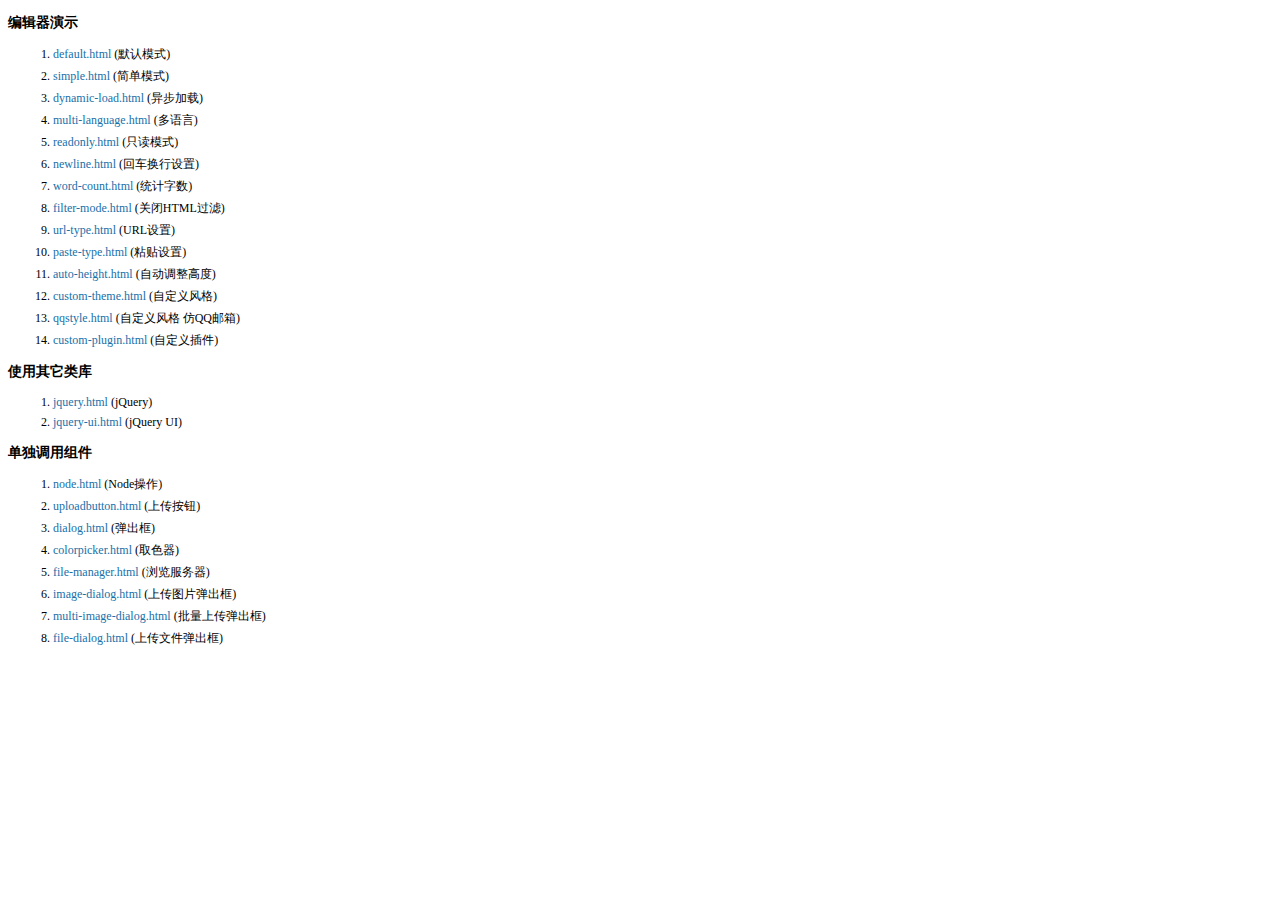
<file: springcloud_client_feign/src/main/resources/static/js/kindeditor/examples/index.html>
<!doctype html>
<html>
	<head>
		<meta charset="utf-8" />
		<title>KindEditor Examples</title>
		<style>
			body {
				font-size: 12px;
				font-family: Tahoma, Simsun;
			}
			h3 {
				font-size: 14px;
			}
			a {
				color: #1870a9;
				text-decoration: none;
			}
			a:hover {
				color: #BC2A4D;
			}
			li {
				margin: 5px;
			}
		</style>
	</head>
	<body>
		<h3>编辑器演示</h3>
		<ol>
			<li><a href="default.html" target="_blank">default.html</a> (默认模式)</li>
			<li><a href="simple.html" target="_blank">simple.html</a> (简单模式)</li>
			<li><a href="dynamic-load.html" target="_blank">dynamic-load.html</a> (异步加载)</li>
			<li><a href="multi-language.html" target="_blank">multi-language.html</a> (多语言)</li>
			<li><a href="readonly.html" target="_blank">readonly.html</a> (只读模式)</li>
			<li><a href="newline.html" target="_blank">newline.html</a> (回车换行设置)</li>
			<li><a href="word-count.html" target="_blank">word-count.html</a> (统计字数)</li>
			<li><a href="filter-mode.html" target="_blank">filter-mode.html</a> (关闭HTML过滤)</li>
			<li><a href="url-type.html" target="_blank">url-type.html</a> (URL设置)</li>
			<li><a href="paste-type.html" target="_blank">paste-type.html</a> (粘贴设置)</li>
			<li><a href="auto-height.html" target="_blank">auto-height.html</a> (自动调整高度)</li>
			<li><a href="custom-theme.html" target="_blank">custom-theme.html</a> (自定义风格)</li>
			<li><a href="qqstyle.html" target="_blank">qqstyle.html</a> (自定义风格 仿QQ邮箱)</li>
			<li><a href="custom-plugin.html" target="_blank">custom-plugin.html</a> (自定义插件)</li>
		</ol>
		<h3>使用其它类库</h3>
		<ol>
			<li><a href="jquery.html" target="_blank">jquery.html</a> (jQuery)</li>
			<li><a href="jquery-ui.html" target="_blank">jquery-ui.html</a> (jQuery UI)</li>
		</ol>
		<h3>单独调用组件</h3>
		<ol>
			<li><a href="node.html" target="_blank">node.html</a> (Node操作)</li>
			<li><a href="uploadbutton.html" target="_blank">uploadbutton.html</a> (上传按钮)</li>
			<li><a href="dialog.html" target="_blank">dialog.html</a> (弹出框)</li>
			<li><a href="colorpicker.html" target="_blank">colorpicker.html</a> (取色器)</li>
			<li><a href="file-manager.html" target="_blank">file-manager.html</a> (浏览服务器)</li>
			<li><a href="image-dialog.html" target="_blank">image-dialog.html</a> (上传图片弹出框)</li>
			<li><a href="multi-image-dialog.html" target="_blank">multi-image-dialog.html</a> (批量上传弹出框)</li>
			<li><a href="file-dialog.html" target="_blank">file-dialog.html</a> (上传文件弹出框)</li>
		</ol>
	</body>
</html>
</file>
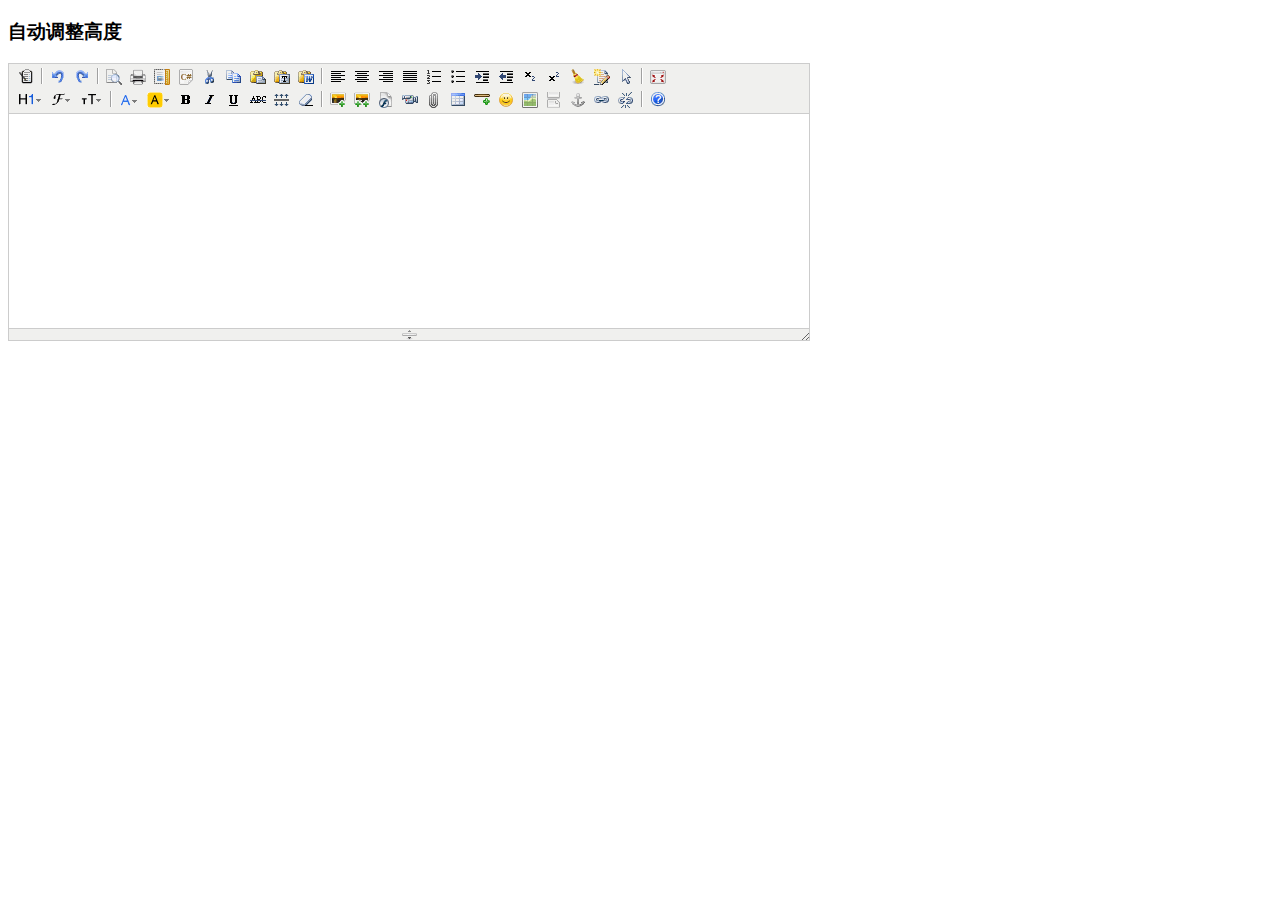
<file: springcloud_client_feign/src/main/resources/static/js/kindeditor/examples/auto-height.html>
<!doctype html>
<html>
	<head>
		<meta charset="utf-8" />
		<title>Auto Height Examples</title>
		<style>
			form {
				margin: 0;
			}
			textarea {
				display: block;
			}
		</style>
		<link rel="stylesheet" href="../themes/default/default.css" />
		<script charset="utf-8" src="../kindeditor-min.js"></script>
		<script charset="utf-8" src="../lang/zh_CN.js"></script>
		<script>
			KindEditor.ready(function(K) {
				K.create('textarea[name="content"]', {
					autoHeightMode : true,
					afterCreate : function() {
						this.loadPlugin('autoheight');
					}
				});
			});
		</script>
	</head>
	<body>
		<h3>自动调整高度</h3>
		<form>
			<textarea name="content" style="width:800px;height:200px;"></textarea>
		</form>
	</body>
</html>
</file>
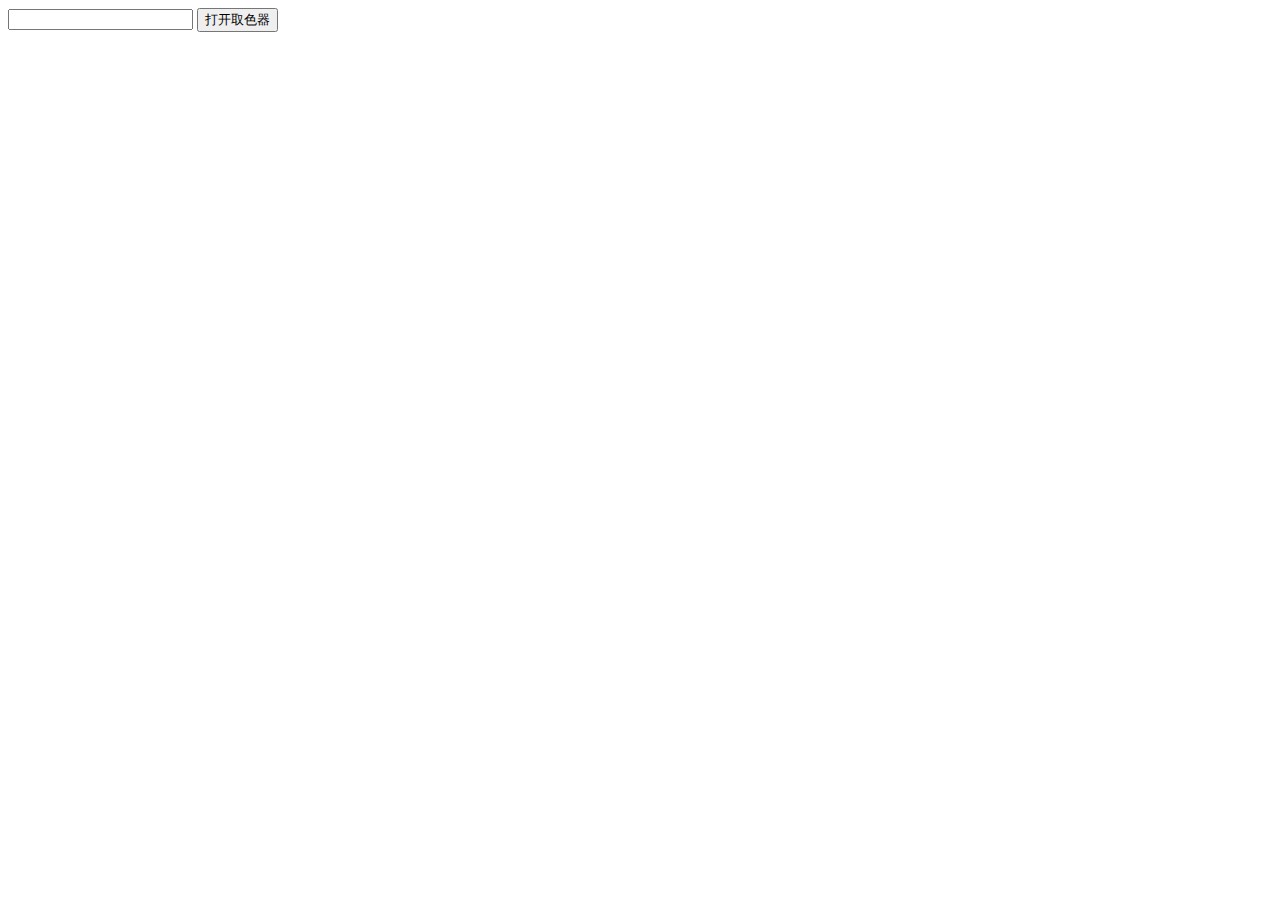
<file: springcloud_client_feign/src/main/resources/static/js/kindeditor/examples/colorpicker.html>
<!doctype html>
<html>
	<head>
		<meta charset="utf-8" />
		<title>ColorPicker Examples</title>
		<link rel="stylesheet" href="../themes/default/default.css" />
		<script src="../kindeditor-min.js"></script>
		<script>
			KindEditor.ready(function(K) {
				var colorpicker;
				K('#colorpicker').bind('click', function(e) {
					e.stopPropagation();
					if (colorpicker) {
						colorpicker.remove();
						colorpicker = null;
						return;
					}
					var colorpickerPos = K('#colorpicker').pos();
					colorpicker = K.colorpicker({
						x : colorpickerPos.x,
						y : colorpickerPos.y + K('#colorpicker').height(),
						z : 19811214,
						selectedColor : 'default',
						noColor : '无颜色',
						click : function(color) {
							K('#color').val(color);
							colorpicker.remove();
							colorpicker = null;
						}
					});
				});
				K(document).click(function() {
					if (colorpicker) {
						colorpicker.remove();
						colorpicker = null;
					}
				});
			});
		</script>
	</head>
	<body>
		<input type="text" id="color" value="" /> <input type="button" id="colorpicker" value="打开取色器" />
	</body>
</html>
</file>
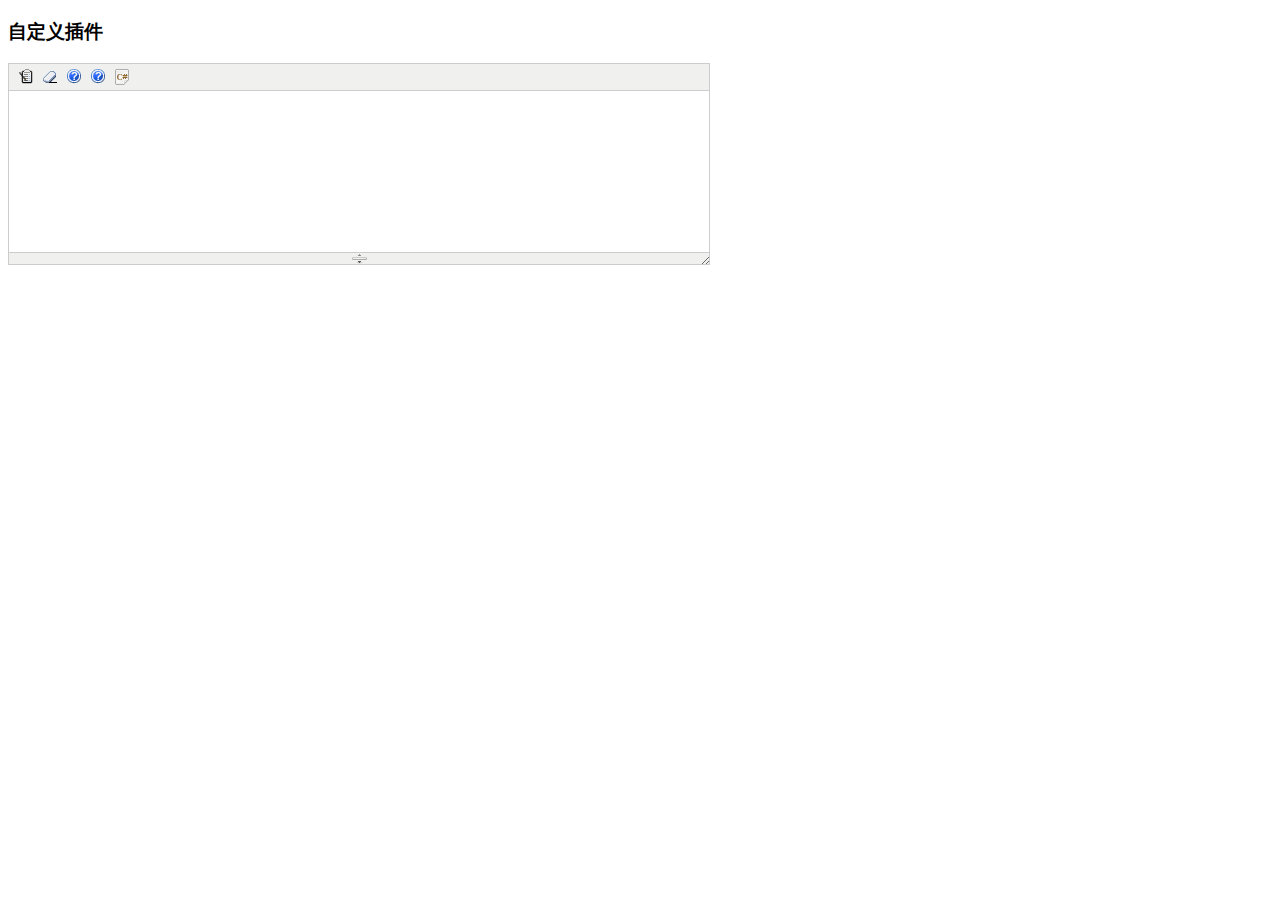
<file: springcloud_client_feign/src/main/resources/static/js/kindeditor/examples/custom-plugin.html>
<!doctype html>
<html>
	<head>
		<meta charset="utf-8" />
		<title>Custom Plugin Examples</title>
		<style>
			form {
				margin: 0;
			}
			textarea {
				display: block;
			}
			.ke-icon-example1 {
				background-image: url(../themes/default/default.gif);
				background-position: 0px -672px;
				width: 16px;
				height: 16px;
			}
			.ke-icon-example2 {
				background-image: url(../themes/default/default.gif);
				background-position: 0px -672px;
				width: 16px;
				height: 16px;
			}
		</style>
		<link rel="stylesheet" href="../themes/default/default.css" />
		<script charset="utf-8" src="../kindeditor-min.js"></script>
		<script charset="utf-8" src="../lang/zh_CN.js"></script>
		<script>
			// 自定义插件 #1
			KindEditor.lang({
				example1 : '插入HTML'
			});
			KindEditor.plugin('example1', function(K) {
				var self = this, name = 'example1';
				self.clickToolbar(name, function() {
					self.insertHtml('<strong>测试内容</strong>');
				});
			});
			// 自定义插件 #2
			KindEditor.lang({
				example2 : 'CLASS样式'
			});
			KindEditor.plugin('example2', function(K) {
				var self = this, name = 'example2';
				function click(value) {
					var cmd = self.cmd;
					if (value === 'adv_strikethrough') {
						cmd.wrap('<span style="background-color:#e53333;text-decoration:line-through;"></span>');
					} else {
						cmd.wrap('<span class="' + value + '"></span>');
					}
					cmd.select();
					self.hideMenu();
				}
				self.clickToolbar(name, function() {
					var menu = self.createMenu({
						name : name,
						width : 150
					});
					menu.addItem({
						title : '红底白字',
						click : function() {
							click('red');
						}
					});
					menu.addItem({
						title : '绿底白字',
						click : function() {
							click('green');
						}
					});
					menu.addItem({
						title : '黄底白字',
						click : function() {
							click('yellow');
						}
					});
					menu.addItem({
						title : '自定义删除线',
						click : function() {
							click('adv_strikethrough');
						}
					});
				});
			});
			KindEditor.ready(function(K) {
				K.create('#content1', {
					cssPath : ['../plugins/code/prettify.css', 'index.css'],
					items : ['source', 'removeformat', 'example1', 'example2', 'code']
				});
			});
		</script>
	</head>
	<body>
		<h3>自定义插件</h3>
		<textarea id="content1" name="content" style="width:700px;height:200px;visibility:hidden;"></textarea>
	</body>
</html>
</file>
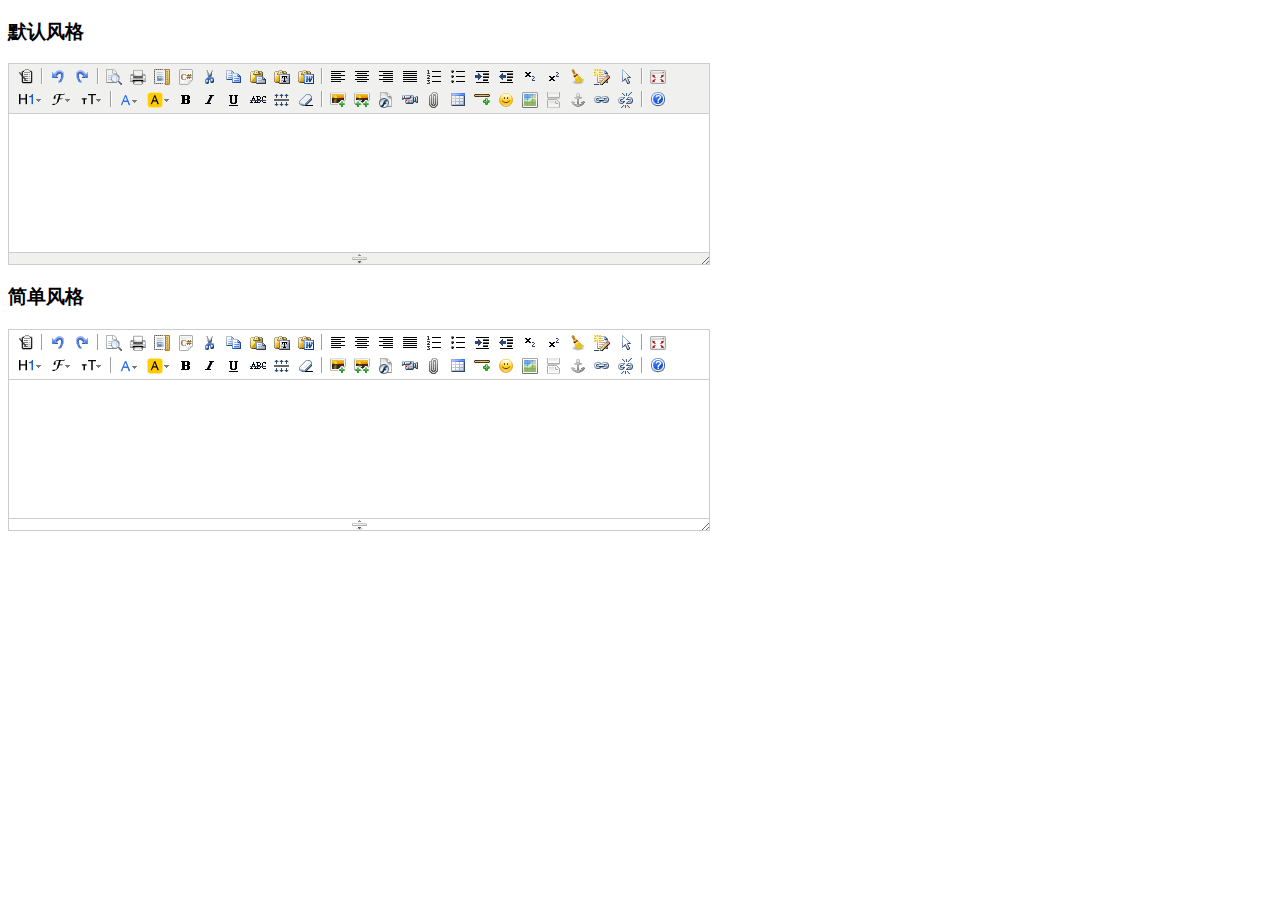
<file: springcloud_client_feign/src/main/resources/static/js/kindeditor/examples/custom-theme.html>
<!doctype html>
<html>
	<head>
		<meta charset="utf-8" />
		<title>Custom Theme Examples</title>
		<style>
			form {
				margin: 0;
			}
			textarea {
				display: block;
			}
		</style>
		<link rel="stylesheet" href="../themes/default/default.css" />
		<script charset="utf-8" src="../kindeditor-min.js"></script>
		<script charset="utf-8" src="../lang/zh_CN.js"></script>
		<script>
			KindEditor.ready(function(K) {
				K.create('#content1', {
					themeType : 'default'
				});
				K.create('#content2', {
					themeType : 'simple'
				});
			});
		</script>
	</head>
	<body>
		<h3>默认风格</h3>
		<textarea id="content1" name="content" style="width:700px;height:200px;visibility:hidden;"></textarea>
		<h3>简单风格</h3>
		<textarea id="content2" name="content" style="width:700px;height:200px;visibility:hidden;"></textarea>
	</body>
</html>
</file>
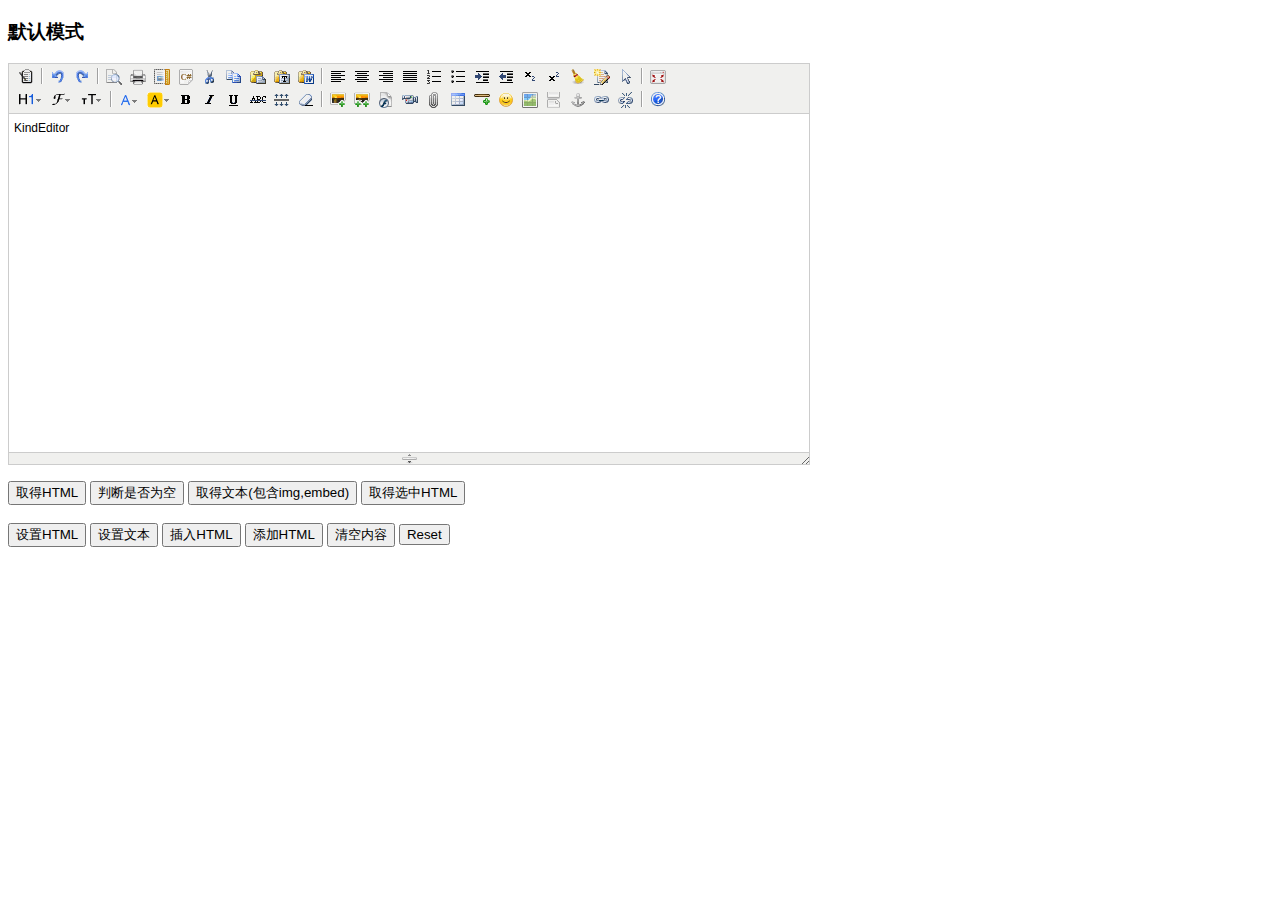
<file: springcloud_client_feign/src/main/resources/static/js/kindeditor/examples/default.html>
<!doctype html>
<html>
	<head>
		<meta charset="utf-8" />
		<title>Default Examples</title>
		<style>
			form {
				margin: 0;
			}
			textarea {
				display: block;
			}
		</style>
		<link rel="stylesheet" href="../themes/default/default.css" />
		<script charset="utf-8" src="../kindeditor-min.js"></script>
		<script charset="utf-8" src="../lang/zh_CN.js"></script>
		<script>
			var editor;
			KindEditor.ready(function(K) {
				editor = K.create('textarea[name="content"]', {
					allowFileManager : true
				});
				K('input[name=getHtml]').click(function(e) {
					alert(editor.html());
				});
				K('input[name=isEmpty]').click(function(e) {
					alert(editor.isEmpty());
				});
				K('input[name=getText]').click(function(e) {
					alert(editor.text());
				});
				K('input[name=selectedHtml]').click(function(e) {
					alert(editor.selectedHtml());
				});
				K('input[name=setHtml]').click(function(e) {
					editor.html('<h3>Hello KindEditor</h3>');
				});
				K('input[name=setText]').click(function(e) {
					editor.text('<h3>Hello KindEditor</h3>');
				});
				K('input[name=insertHtml]').click(function(e) {
					editor.insertHtml('<strong>插入HTML</strong>');
				});
				K('input[name=appendHtml]').click(function(e) {
					editor.appendHtml('<strong>添加HTML</strong>');
				});
				K('input[name=clear]').click(function(e) {
					editor.html('');
				});
			});
		</script>	
	</head>
	<body>
		<h3>默认模式</h3>
		<form>
			<textarea name="content" style="width:800px;height:400px;visibility:hidden;">KindEditor</textarea>
			<p>
				<input type="button" name="getHtml" value="取得HTML" />
				<input type="button" name="isEmpty" value="判断是否为空" />
				<input type="button" name="getText" value="取得文本(包含img,embed)" />
				<input type="button" name="selectedHtml" value="取得选中HTML" />
				<br />
				<br />
				<input type="button" name="setHtml" value="设置HTML" />
				<input type="button" name="setText" value="设置文本" />
				<input type="button" name="insertHtml" value="插入HTML" />
				<input type="button" name="appendHtml" value="添加HTML" />
				<input type="button" name="clear" value="清空内容" />
				<input type="reset" name="reset" value="Reset" />
			</p>
		</form>
	</body>
</html>
</file>
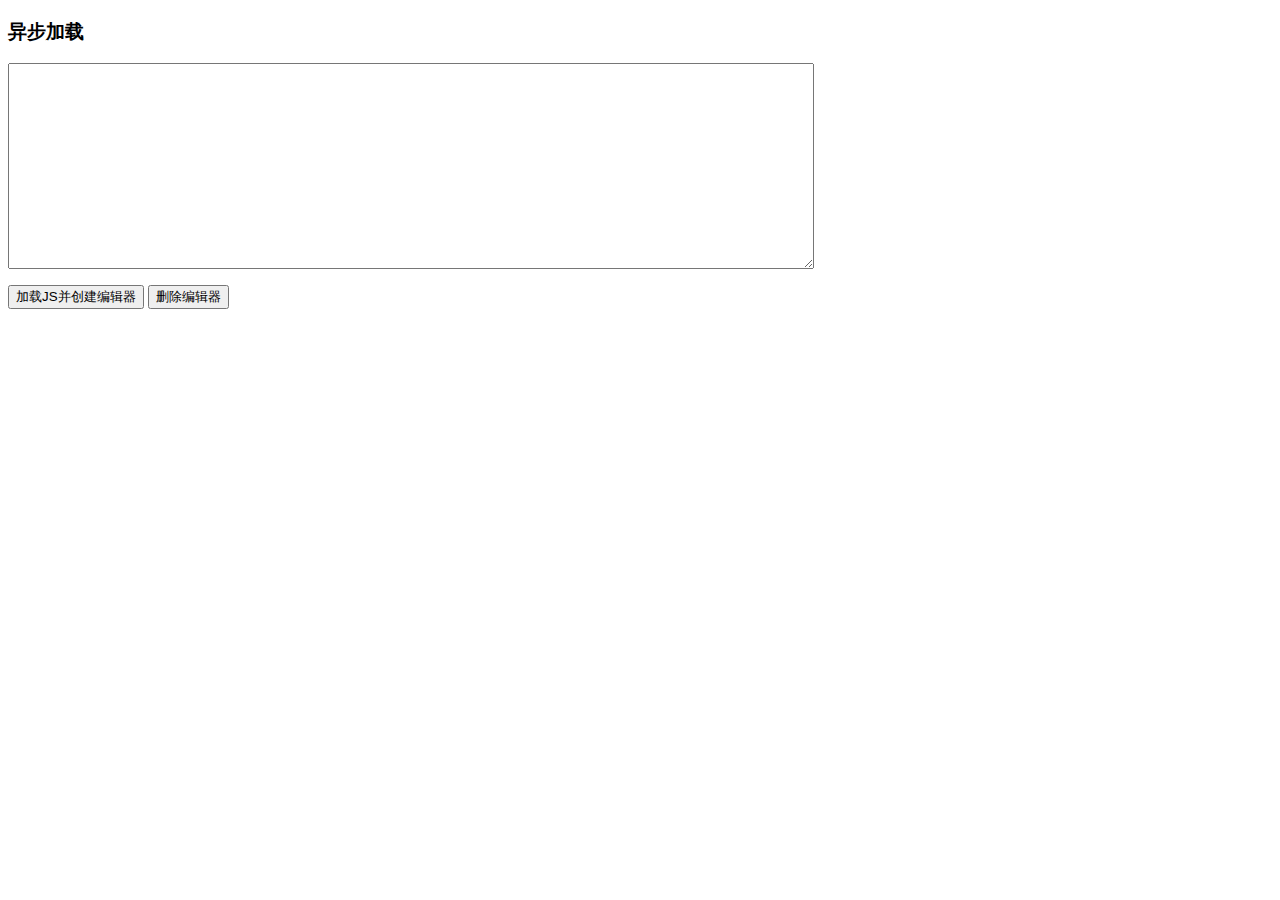
<file: springcloud_client_feign/src/main/resources/static/js/kindeditor/examples/dynamic-load.html>
<!doctype html>
<html>
	<head>
		<meta charset="utf-8" />
		<title>Dynamic Load Examples</title>
		<style>
			form {
				margin: 0;
			}
			textarea {
				display: block;
			}
		</style>
		<script charset="utf-8" src="jquery.js"></script>
		<script>
			$(function() {
				$('input[name=load]').click(function() {
					$.getScript('../kindeditor-min.js', function() {
						KindEditor.basePath = '../';
						KindEditor.create('textarea[name="content"]');
					});
				});
				$('input[name=remove]').click(function() {
					KindEditor.remove('textarea[name="content"]');
				});
			});
		</script>
	</head>
	<body>
		<h3>异步加载</h3>
		<form>
			<textarea name="content" style="width:800px;height:200px;"></textarea>
			<p>
				<input type="button" name="load" value="加载JS并创建编辑器" />
				<input type="button" name="remove" value="删除编辑器" />
			</p>
		</form>
	</body>
</html>
</file>
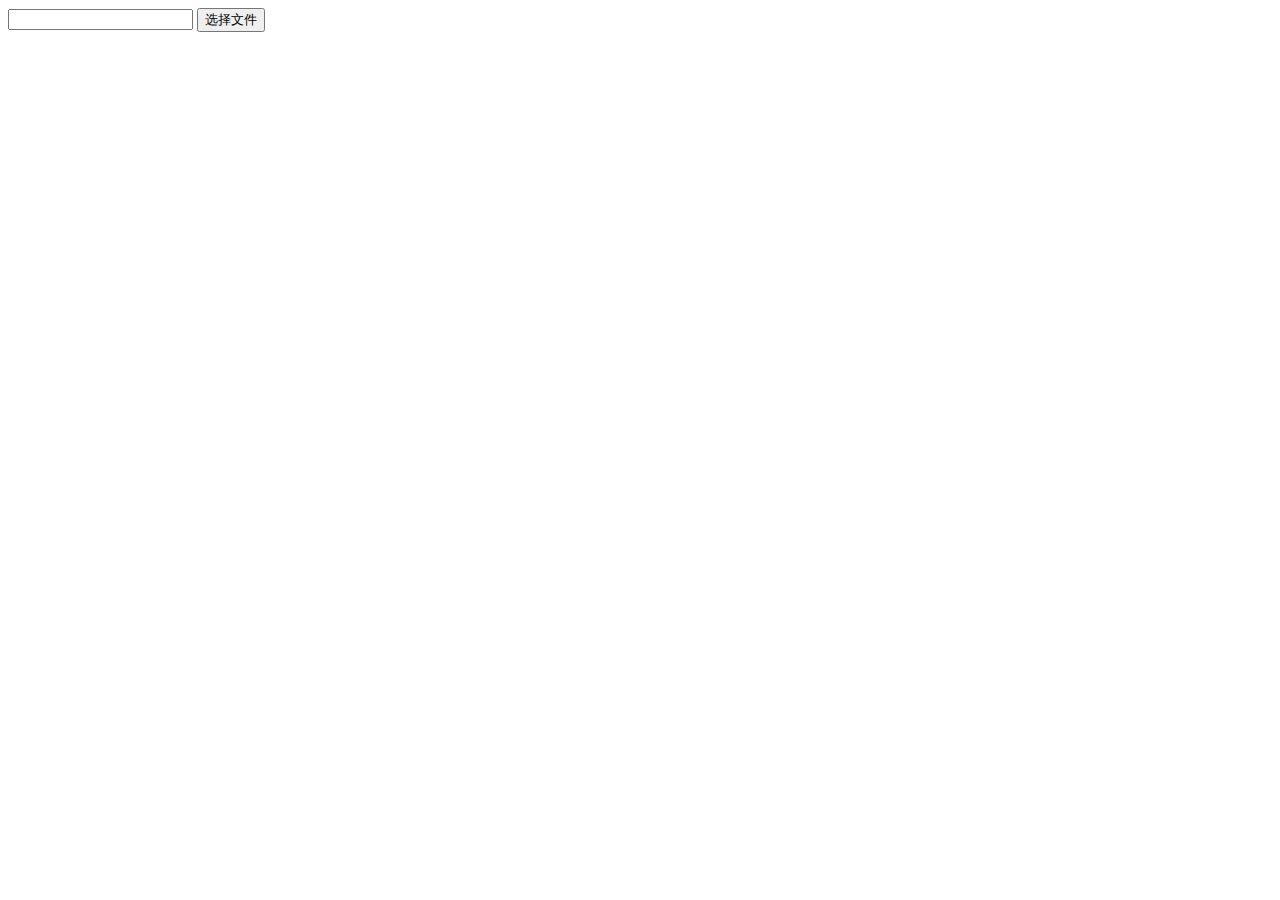
<file: springcloud_client_feign/src/main/resources/static/js/kindeditor/examples/file-dialog.html>
<!doctype html>
<html>
	<head>
		<meta charset="utf-8" />
		<title>fileDialog Examples</title>
		<link rel="stylesheet" href="../themes/default/default.css" />
		<script src="../kindeditor.js"></script>
		<script src="../lang/zh_CN.js"></script>
		<script>
			KindEditor.ready(function(K) {
				var editor = K.editor({
					allowFileManager : true
				});
				K('#insertfile').click(function() {
					editor.loadPlugin('insertfile', function() {
						editor.plugin.fileDialog({
							fileUrl : K('#url').val(),
							clickFn : function(url, title) {
								K('#url').val(url);
								editor.hideDialog();
							}
						});
					});
				});
			});
		</script>
	</head>
	<body>
		<input type="text" id="url" value="" /> <input type="button" id="insertfile" value="选择文件" />
	</body>
</html>
</file>
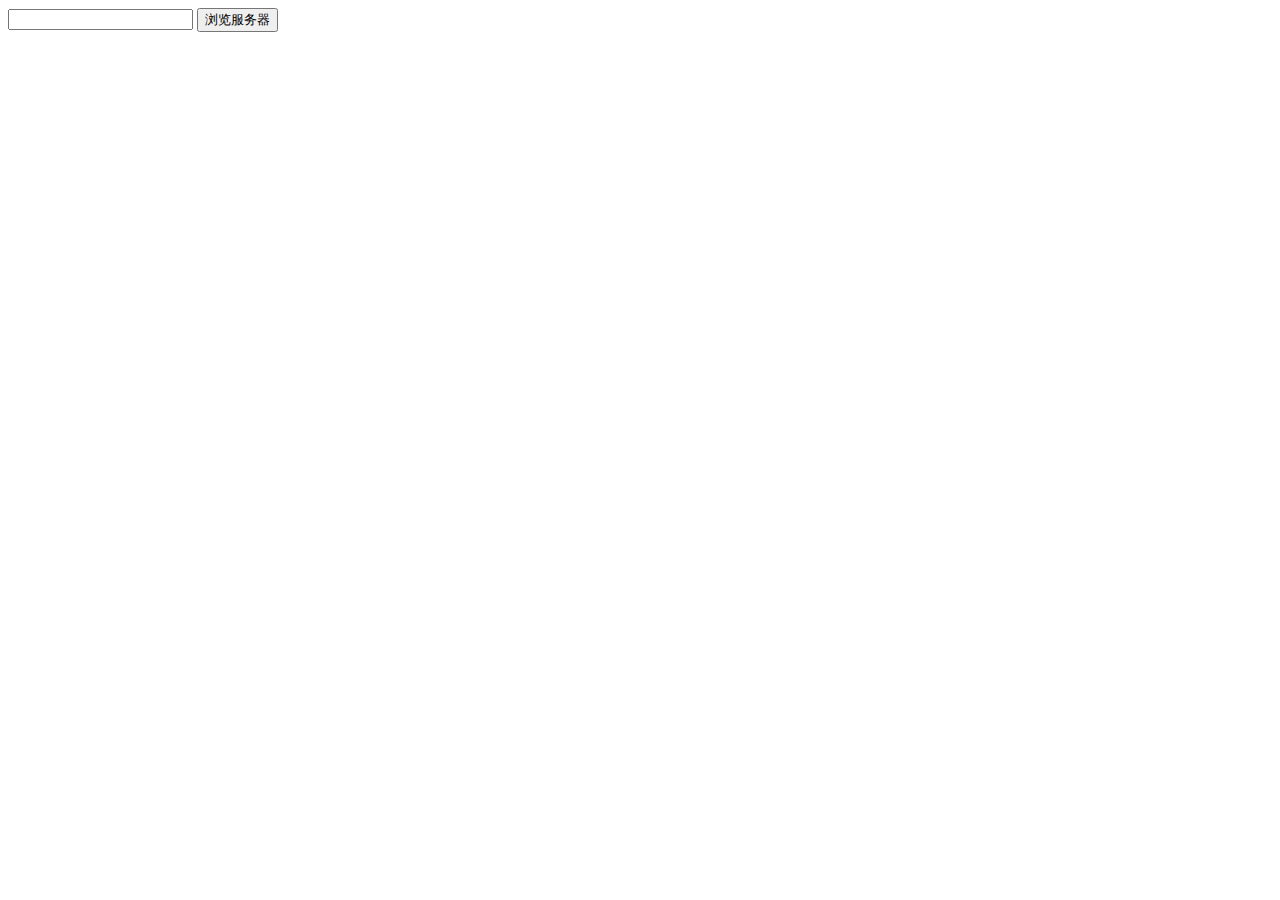
<file: springcloud_client_feign/src/main/resources/static/js/kindeditor/examples/file-manager.html>
<!doctype html>
<html>
	<head>
		<meta charset="utf-8" />
		<title>FileManager Examples</title>
		<link rel="stylesheet" href="../themes/default/default.css" />
		<script src="../kindeditor.js"></script>
		<script src="../lang/zh_CN.js"></script>
		<script>
			KindEditor.ready(function(K) {
				var editor = K.editor({
					fileManagerJson : '../php/file_manager_json.php'
				});
				K('#filemanager').click(function() {
					editor.loadPlugin('filemanager', function() {
						editor.plugin.filemanagerDialog({
							viewType : 'VIEW',
							dirName : 'image',
							clickFn : function(url, title) {
								K('#url').val(url);
								editor.hideDialog();
							}
						});
					});
				});
			});
		</script>
	</head>
	<body>
		<input type="text" id="url" value="" /> <input type="button" id="filemanager" value="浏览服务器" />
	</body>
</html>
</file>
<file: springcloud_client_feign/src/main/resources/static/js/kindeditor/themes/default/default.css>
/* common */
.ke-inline-block {
	display: -moz-inline-stack;
	display: inline-block;
	vertical-align: middle;
	zoom: 1;
	*display: inline;
}
.ke-clearfix {
	zoom: 1;
}
.ke-clearfix:after {
	content: ".";
	display: block;
	clear: both;
	font-size: 0;
	height: 0;
	line-height: 0;
	visibility: hidden;
}
.ke-shadow {
	box-shadow: 1px 1px 3px #A0A0A0;
	-moz-box-shadow: 1px 1px 3px #A0A0A0;
	-webkit-box-shadow: 1px 1px 3px #A0A0A0;
	filter: progid:DXImageTransform.Microsoft.Shadow(color='#A0A0A0', Direction=135, Strength=3);
	background-color: #F0F0EE;
}
.ke-menu a,
.ke-menu a:hover,
.ke-dialog a,
.ke-dialog a:hover {
	color: #337FE5;
	text-decoration: none;
}
/* icons */
.ke-icon-source {
	background-position: 0px 0px;
	width: 16px;
	height: 16px;
}
.ke-icon-preview {
	background-position: 0px -16px;
	width: 16px;
	height: 16px;
}
.ke-icon-print {
	background-position: 0px -32px;
	width: 16px;
	height: 16px;
}
.ke-icon-undo {
	background-position: 0px -48px;
	width: 16px;
	height: 16px;
}
.ke-icon-redo {
	background-position: 0px -64px;
	width: 16px;
	height: 16px;
}
.ke-icon-cut {
	background-position: 0px -80px;
	width: 16px;
	height: 16px;
}
.ke-icon-copy {
	background-position: 0px -96px;
	width: 16px;
	height: 16px;
}
.ke-icon-paste {
	background-position: 0px -112px;
	width: 16px;
	height: 16px;
}
.ke-icon-selectall {
	background-position: 0px -128px;
	width: 16px;
	height: 16px;
}
.ke-icon-justifyleft {
	background-position: 0px -144px;
	width: 16px;
	height: 16px;
}
.ke-icon-justifycenter {
	background-position: 0px -160px;
	width: 16px;
	height: 16px;
}
.ke-icon-justifyright {
	background-position: 0px -176px;
	width: 16px;
	height: 16px;
}
.ke-icon-justifyfull {
	background-position: 0px -192px;
	width: 16px;
	height: 16px;
}
.ke-icon-insertorderedlist {
	background-position: 0px -208px;
	width: 16px;
	height: 16px;
}
.ke-icon-insertunorderedlist {
	background-position: 0px -224px;
	width: 16px;
	height: 16px;
}
.ke-icon-indent {
	background-position: 0px -240px;
	width: 16px;
	height: 16px;
}
.ke-icon-outdent {
	background-position: 0px -256px;
	width: 16px;
	height: 16px;
}
.ke-icon-subscript {
	background-position: 0px -272px;
	width: 16px;
	height: 16px;
}
.ke-icon-superscript {
	background-position: 0px -288px;
	width: 16px;
	height: 16px;
}
.ke-icon-date {
	background-position: 0px -304px;
	width: 25px;
	height: 16px;
}
.ke-icon-time {
	background-position: 0px -320px;
	width: 25px;
	height: 16px;
}
.ke-icon-formatblock {
	background-position: 0px -336px;
	width: 25px;
	height: 16px;
}
.ke-icon-fontname {
	background-position: 0px -352px;
	width: 21px;
	height: 16px;
}
.ke-icon-fontsize {
	background-position: 0px -368px;
	width: 23px;
	height: 16px;
}
.ke-icon-forecolor {
	background-position: 0px -384px;
	width: 20px;
	height: 16px;
}
.ke-icon-hilitecolor {
	background-position: 0px -400px;
	width: 23px;
	height: 16px;
}
.ke-icon-bold {
	background-position: 0px -416px;
	width: 16px;
	height: 16px;
}
.ke-icon-italic {
	background-position: 0px -432px;
	width: 16px;
	height: 16px;
}
.ke-icon-underline {
	background-position: 0px -448px;
	width: 16px;
	height: 16px;
}
.ke-icon-strikethrough {
	background-position: 0px -464px;
	width: 16px;
	height: 16px;
}
.ke-icon-removeformat {
	background-position: 0px -480px;
	width: 16px;
	height: 16px;
}
.ke-icon-image {
	background-position: 0px -496px;
	width: 16px;
	height: 16px;
}
.ke-icon-flash {
	background-position: 0px -512px;
	width: 16px;
	height: 16px;
}
.ke-icon-media {
	background-position: 0px -528px;
	width: 16px;
	height: 16px;
}
.ke-icon-div {
	background-position: 0px -544px;
	width: 16px;
	height: 16px;
}
.ke-icon-formula {
	background-position: 0px -576px;
	width: 16px;
	height: 16px;
}
.ke-icon-hr {
	background-position: 0px -592px;
	width: 16px;
	height: 16px;
}
.ke-icon-emoticons {
	background-position: 0px -608px;
	width: 16px;
	height: 16px;
}
.ke-icon-link {
	background-position: 0px -624px;
	width: 16px;
	height: 16px;
}
.ke-icon-unlink {
	background-position: 0px -640px;
	width: 16px;
	height: 16px;
}
.ke-icon-fullscreen {
	background-position: 0px -656px;
	width: 16px;
	height: 16px;
}
.ke-icon-about {
	background-position: 0px -672px;
	width: 16px;
	height: 16px;
}
.ke-icon-plainpaste {
	background-position: 0px -704px;
	width: 16px;
	height: 16px;
}
.ke-icon-wordpaste {
	background-position: 0px -720px;
	width: 16px;
	height: 16px;
}
.ke-icon-table {
	background-position: 0px -784px;
	width: 16px;
	height: 16px;
}
.ke-icon-tablemenu {
	background-position: 0px -768px;
	width: 16px;
	height: 16px;
}
.ke-icon-tableinsert {
	background-position: 0px -784px;
	width: 16px;
	height: 16px;
}
.ke-icon-tabledelete {
	background-position: 0px -800px;
	width: 16px;
	height: 16px;
}
.ke-icon-tablecolinsertleft {
	background-position: 0px -816px;
	width: 16px;
	height: 16px;
}
.ke-icon-tablecolinsertright {
	background-position: 0px -832px;
	width: 16px;
	height: 16px;
}
.ke-icon-tablerowinsertabove {
	background-position: 0px -848px;
	width: 16px;
	height: 16px;
}
.ke-icon-tablerowinsertbelow {
	background-position: 0px -864px;
	width: 16px;
	height: 16px;
}
.ke-icon-tablecoldelete {
	background-position: 0px -880px;
	width: 16px;
	height: 16px;
}
.ke-icon-tablerowdelete {
	background-position: 0px -896px;
	width: 16px;
	height: 16px;
}
.ke-icon-tablecellprop {
	background-position: 0px -912px;
	width: 16px;
	height: 16px;
}
.ke-icon-tableprop {
	background-position: 0px -928px;
	width: 16px;
	height: 16px;
}
.ke-icon-checked {
	background-position: 0px -944px;
	width: 16px;
	height: 16px;
}
.ke-icon-code {
	background-position: 0px -960px;
	width: 16px;
	height: 16px;
}
.ke-icon-map {
	background-position: 0px -976px;
	width: 16px;
	height: 16px;
}
.ke-icon-baidumap {
	background-position: 0px -976px;
	width: 16px;
	height: 16px;
}
.ke-icon-lineheight {
	background-position: 0px -992px;
	width: 16px;
	height: 16px;
}
.ke-icon-clearhtml {
	background-position: 0px -1008px;
	width: 16px;
	height: 16px;
}
.ke-icon-pagebreak {
	background-position: 0px -1024px;
	width: 16px;
	height: 16px;
}
.ke-icon-insertfile {
	background-position: 0px -1040px;
	width: 16px;
	height: 16px;
}
.ke-icon-quickformat {
	background-position: 0px -1056px;
	width: 16px;
	height: 16px;
}
.ke-icon-template {
	background-position: 0px -1072px;
	width: 16px;
	height: 16px;
}
.ke-icon-tablecellsplit {
	background-position: 0px -1088px;
	width: 16px;
	height: 16px;
}
.ke-icon-tablerowmerge {
	background-position: 0px -1104px;
	width: 16px;
	height: 16px;
}
.ke-icon-tablerowsplit {
	background-position: 0px -1120px;
	width: 16px;
	height: 16px;
}
.ke-icon-tablecolmerge {
	background-position: 0px -1136px;
	width: 16px;
	height: 16px;
}
.ke-icon-tablecolsplit {
	background-position: 0px -1152px;
	width: 16px;
	height: 16px;
}
.ke-icon-anchor {
	background-position: 0px -1168px;
	width: 16px;
	height: 16px;
}
.ke-icon-search {
	background-position: 0px -1184px;
	width: 16px;
	height: 16px;
}
.ke-icon-new {
	background-position: 0px -1200px;
	width: 16px;
	height: 16px;
}
.ke-icon-specialchar {
	background-position: 0px -1216px;
	width: 16px;
	height: 16px;
}
.ke-icon-multiimage {
	background-position: 0px -1232px;
	width: 16px;
	height: 16px;
}
/* container */
.ke-container {
	display: block;
	border: 1px solid #CCCCCC;
	background-color: #FFF;
	overflow: hidden;
	margin: 0;
	padding: 0;
}
/* toolbar */
.ke-toolbar {
	border-bottom: 1px solid #CCC;
	background-color: #F0F0EE;
	padding: 2px 5px;
	text-align: left;
	overflow: hidden;
	zoom: 1;
}
.ke-toolbar-icon {
	background-repeat: no-repeat;
	font-size: 0;
	line-height: 0;
	overflow: hidden;
	display: block;
}
.ke-toolbar-icon-url {
	background-image: url(default.png);
}
.ke-toolbar .ke-outline {
	border: 1px solid #F0F0EE;
	margin: 1px;
	padding: 1px 2px;
	font-size: 0;
	line-height: 0;
	overflow: hidden;
	cursor: pointer;
	display: block;
	float: left;
}
.ke-toolbar .ke-on {
	border: 1px solid #5690D2;
}
.ke-toolbar .ke-selected {
	border: 1px solid #5690D2;
	background-color: #E9EFF6;
}
.ke-toolbar .ke-disabled {
	cursor: default;
}
.ke-toolbar .ke-separator {
	height: 16px;
	margin: 2px 3px;
	border-left: 1px solid #A0A0A0;
	border-right: 1px solid #FFFFFF;
	border-top:0;
	border-bottom:0;
	width: 0;
	font-size: 0;
	line-height: 0;
	overflow: hidden;
	display: block;
	float: left;
}
.ke-toolbar .ke-hr {
	overflow: hidden;
	height: 1px;
	clear: both;
}
/* edit */
.ke-edit {
	padding: 0;
}
.ke-edit-iframe,
.ke-edit-textarea {
	border: 0;
	margin: 0;
	padding: 0;
	overflow: auto;
}
.ke-edit-textarea {
	font: 12px/1.5 "Consolas", "Monaco", "Bitstream Vera Sans Mono", "Courier New", Courier, monospace;
	color: #000;
	overflow: auto;
	resize: none;
}
.ke-edit-textarea:focus {
	outline: none;
}
/* statusbar */
.ke-statusbar {
	position: relative;
	background-color: #F0F0EE;
	border-top: 1px solid #CCCCCC;
	font-size: 0;
	line-height: 0;
	*height: 12px;
	overflow: hidden;
	text-align: center;
	cursor: s-resize;
}
.ke-statusbar-center-icon {
	background-position: -0px -754px;
	width: 15px;
	height: 11px;
	background-image: url(default.png);
}
.ke-statusbar-right-icon {
	position: absolute;
	right: 0;
	bottom: 0;
	cursor: se-resize;
	background-position: -5px -741px;
	width: 11px;
	height: 11px;
	background-image: url(default.png);
}
/* menu */
.ke-menu {
	border: 1px solid #A0A0A0;
	background-color: #F1F1F1;
	color: #222222;
	padding: 2px;
	font-family: "sans serif",tahoma,verdana,helvetica;
	font-size: 12px;
	text-align: left;
	overflow: hidden;
}
.ke-menu-item {
	border: 1px solid #F1F1F1;
	background-color: #F1F1F1;
	color: #222222;
	height: 24px;
	overflow: hidden;
	cursor: pointer;
}
.ke-menu-item-on {
	border: 1px solid #5690D2;
	background-color: #E9EFF6;
}
.ke-menu-item-left {
	width: 27px;
	text-align: center;
	overflow: hidden;
}
.ke-menu-item-center {
	width: 0;
	height: 24px;
	border-left: 1px solid #E3E3E3;
	border-right: 1px solid #FFFFFF;
	border-top: 0;
	border-bottom: 0;
}
.ke-menu-item-center-on {
	border-left: 1px solid #E9EFF6;
	border-right: 1px solid #E9EFF6;
}
.ke-menu-item-right {
	border: 0;
	padding: 0 0 0 5px;
	line-height: 24px;
	text-align: left;
	overflow: hidden;
}
.ke-menu-separator {
	margin: 2px 0;
	height: 0;
	overflow: hidden;
	border-top: 1px solid #CCCCCC;
	border-bottom: 1px solid #FFFFFF;
	border-left: 0;
	border-right: 0;
}
/* colorpicker */
.ke-colorpicker {
	border: 1px solid #A0A0A0;
	background-color: #F1F1F1;
	color: #222222;
	padding: 2px;
}
.ke-colorpicker-table {
	border:0;
	margin:0;
	padding:0;
	border-collapse: separate;
}
.ke-colorpicker-cell {
	font-size: 0;
	line-height: 0;
	border: 1px solid #F0F0EE;
	cursor: pointer;
	margin:3px;
	padding:0;
}
.ke-colorpicker-cell-top {
	font-family: "sans serif",tahoma,verdana,helvetica;
	font-size: 12px;
	line-height: 24px;
	border: 1px solid #F0F0EE;
	cursor: pointer;
	margin:0;
	padding:0;
	text-align: center;
}
.ke-colorpicker-cell-on {
	border: 1px solid #5690D2;
}
.ke-colorpicker-cell-selected {
	border: 1px solid #2446AB;
}
.ke-colorpicker-cell-color {
	width: 14px;
	height: 14px;
	margin: 3px;
	padding: 0;
	border: 0;
}
/* dialog */
.ke-dialog {
	position: absolute;
	margin: 0;
	padding: 0;
}
.ke-dialog .ke-header {
	width: 100%;
	margin-bottom: 10px;
}
.ke-dialog .ke-header .ke-left {
	float: left;
}
.ke-dialog .ke-header .ke-right {
	float: right;
}
.ke-dialog .ke-header label {
	margin-right: 0;
	cursor: pointer;
	font-weight: normal;
	display: inline;
	vertical-align: top;
}
.ke-dialog-content {
	background-color: #FFF;
	width: 100%;
	height: 100%;
	color: #333;
	border: 1px solid #A0A0A0;
}
.ke-dialog-shadow {
	position: absolute;
	z-index: -1;
	top: 0;
	left: 0;
	width: 100%;
	height: 100%;
	box-shadow: 3px 3px 7px #999;
	-moz-box-shadow: 3px 3px 7px #999;
	-webkit-box-shadow: 3px 3px 7px #999;
	filter: progid:DXImageTransform.Microsoft.Blur(PixelRadius='3', MakeShadow='true', ShadowOpacity='0.4');
	background-color: #F0F0EE;
}
.ke-dialog-header {
	border:0;
	margin:0;
	padding: 0 10px;
	background: url(background.png) repeat scroll 0 0 #F0F0EE;
	border-bottom: 1px solid #CFCFCF;
	height: 24px;
	font: 12px/24px "sans serif",tahoma,verdana,helvetica;
	text-align: left;
	color: #222;
	cursor: move;
}
.ke-dialog-icon-close {
	display: block;
	background: url(default.png) no-repeat scroll 0px -688px;
	width: 16px;
	height: 16px;
	position: absolute;
	right: 6px;
	top: 6px;
	cursor: pointer;
}
.ke-dialog-body {
	font: 12px/1.5 "sans serif",tahoma,verdana,helvetica;
	text-align: left;
	overflow: hidden;
	width: 100%;
}
.ke-dialog-body textarea {
	display: block;
	overflow: auto;
	padding: 0;
	resize: none;
}
.ke-dialog-body textarea:focus,
.ke-dialog-body input:focus,
.ke-dialog-body select:focus {
	outline: none;
}
.ke-dialog-body label {
	margin-right: 10px;
	cursor: pointer;
	display: -moz-inline-stack;
	display: inline-block;
	vertical-align: middle;
	zoom: 1;
	*display: inline;
}
.ke-dialog-body img {
	display: -moz-inline-stack;
	display: inline-block;
	vertical-align: middle;
	zoom: 1;
	*display: inline;
}
.ke-dialog-body select {
	display: -moz-inline-stack;
	display: inline-block;
	vertical-align: middle;
	zoom: 1;
	*display: inline;
	width: auto;
}
.ke-dialog-body .ke-textarea {
	display: block;
	width: 408px;
	height: 260px;
	font-family: "sans serif",tahoma,verdana,helvetica;
	font-size: 12px;
	border-color: #848484 #E0E0E0 #E0E0E0 #848484;
	border-style: solid;
	border-width: 1px;
}
.ke-dialog-body .ke-form {
	margin: 0;
	padding: 0;
}
.ke-dialog-loading {
	position: absolute;
	top: 0;
	left: 1px;
	z-index: 1;
	text-align: center;
}
.ke-dialog-loading-content {
	background: url("../common/loading.gif") no-repeat;
    color: #666;
    font-size: 14px;
    font-weight: bold;
    height: 31px;
    line-height: 31px;
    padding-left: 36px;
}
.ke-dialog-row {
	margin-bottom: 10px;
}
.ke-dialog-footer {
	font: 12px/1 "sans serif",tahoma,verdana,helvetica;
	text-align: right;
	padding:0 0 5px 0;
	background-color: #FFF;
	width: 100%;
}
.ke-dialog-preview,
.ke-dialog-yes {
	margin: 5px;
}
.ke-dialog-no {
	margin: 5px 10px 5px 5px;
}
.ke-dialog-mask {
	background-color:#FFF;
	filter:alpha(opacity=50);
	opacity:0.5;
}
.ke-button-common {
	background: url(background.png) no-repeat;
	cursor: pointer;
	height: 23px;
	line-height: 23px;
	overflow: visible;
	display: inline-block;
	vertical-align: top;
	cursor: pointer;
}
.ke-button-outer {
	background-position: 0 -25px;
	padding: 0;
	display: -moz-inline-stack;
	display: inline-block;
	vertical-align: middle;
	zoom: 1;
	*display: inline;
}
.ke-button {
	background-position: right -25px;
	padding: 0 14px 0 12px;
	margin: 0 0 0 2px;
	font-family: "sans serif",tahoma,verdana,helvetica;
	border: 0 none;
	color: #333;
	font-size: 12px;
	text-decoration: none;
}
/* inputbox */
.ke-input-text {
	background-color:#FFFFFF;
	font-family: "sans serif",tahoma,verdana,helvetica;
	font-size: 12px;
	line-height: 17px;
	height: 17px;
	padding: 2px 4px;
	border-color: #848484 #E0E0E0 #E0E0E0 #848484;
	border-style: solid;
	border-width: 1px;
	display: -moz-inline-stack;
	display: inline-block;
	vertical-align: middle;
	zoom: 1;
	*display: inline;
}
.ke-input-number {
	width: 50px;
}
.ke-input-color {
	border: 1px solid #A0A0A0;
	background-color: #FFFFFF;
	font-size: 12px;
	width: 60px;
	height: 20px;
	line-height: 20px;
	padding-left: 5px;
	overflow: hidden;
	cursor: pointer;
	display: -moz-inline-stack;
	display: inline-block;
	vertical-align: middle;
	zoom: 1;
	*display: inline;
}
.ke-upload-button {
	position: relative;
}
.ke-upload-area {
	position: relative;
	overflow: hidden;
	margin: 0;
	padding: 0;
	*height: 25px;
}
.ke-upload-area .ke-upload-file {
	position: absolute;
	font-size: 60px;
	top: 0;
	right: 0;
	padding: 0;
	margin: 0;
	z-index: 811212;
	border: 0 none;
	opacity: 0;
	filter: alpha(opacity=0);
}
/* tabs */
.ke-tabs {
	font: 12px/1 "sans serif",tahoma,verdana,helvetica;
	border-bottom:1px solid #A0A0A0;
	padding-left:5px;
	margin-bottom:20px;
}
.ke-tabs-ul  {
	list-style-image:none;
	list-style-position:outside;
	list-style-type:none;
	margin:0;
	padding:0;
}
.ke-tabs-li {
	position: relative;
	border: 1px solid #A0A0A0;
	background-color: #F0F0EE;
	margin: 0 2px -1px 0;
	padding: 0 20px;
	float: left;
	line-height: 25px;
	text-align: center;
	color: #555555;
	cursor: pointer;
}
.ke-tabs-li-selected {
	background-color: #FFF;
	border-bottom: 1px solid #FFF;
	color: #000;
	cursor: default;
}
.ke-tabs-li-on {
	background-color: #FFF;
	color: #000;
}
/* progressbar */
.ke-progressbar {
	position: relative;
	margin: 0;
	padding: 0;
}
.ke-progressbar-bar {
	border: 1px solid #6FA5DB;
	width: 80px;
	height: 5px;
	margin: 10px 10px 0 10px;
	padding: 0;
}
.ke-progressbar-bar-inner {
	width: 0;
	height: 5px;
	background-color: #6FA5DB;
	overflow: hidden;
	margin: 0;
	padding: 0;
}
.ke-progressbar-percent {
	position: absolute;
	top: 0;
	left: 40%;
	display: none;
}
/* swfupload */
.ke-swfupload-top {
	position: relative;
	margin-bottom: 10px;
	_width: 608px;
}
.ke-swfupload-button {
	height: 23px;
	line-height: 23px;
}
.ke-swfupload-desc {
	padding: 0 10px;
	height: 23px;
	line-height: 23px;
}
.ke-swfupload-startupload {
	position: absolute;
	top: 0;
	right: 0;
}
.ke-swfupload-body {
	overflow: scroll;
	background-color:#FFFFFF;
	border-color: #848484 #E0E0E0 #E0E0E0 #848484;
	border-style: solid;
	border-width: 1px;
	width: auto;
	height: 370px;
	padding: 5px;
}
.ke-swfupload-body .ke-item {
	width: 100px;
	margin: 5px;
}
.ke-swfupload-body .ke-photo {
	position: relative;
	border: 1px solid #DDDDDD;
	background-color:#FFFFFF;
	padding: 10px;
}
.ke-swfupload-body .ke-delete {
	display: block;
	background: url(default.png) no-repeat scroll 0px -688px;
	width: 16px;
	height: 16px;
	position: absolute;
	right: 0;
	top: 0;
	cursor: pointer;
}
.ke-swfupload-body .ke-status  {
	position: absolute;
	left: 0;
	bottom: 5px;
	width: 100px;
	height: 17px;
}
.ke-swfupload-body .ke-message  {
	width: 100px;
	text-align: center;
	overflow: hidden;
	height:17px;
}
.ke-swfupload-body .ke-error  {
	color: red;
}
.ke-swfupload-body .ke-name {
	width: 100px;
	text-align: center;
	overflow: hidden;
	height:16px;
}
.ke-swfupload-body .ke-on {
	border: 1px solid #5690D2;
	background-color: #E9EFF6;
}

/* emoticons */
.ke-plugin-emoticons {
	position: relative;
}
.ke-plugin-emoticons .ke-preview {
	position: absolute;
	text-align: center;
	margin: 2px;
	padding: 10px;
	top: 0;
	border: 1px solid #A0A0A0;
	background-color: #FFFFFF;
	display: none;
}
.ke-plugin-emoticons .ke-preview-img {
	border:0;
	margin:0;
	padding:0;
}
.ke-plugin-emoticons .ke-table {
	border:0;
	margin:0;
	padding:0;
	border-collapse:separate;
}
.ke-plugin-emoticons .ke-cell {
	margin:0;
	padding:1px;
	border:1px solid #F0F0EE;
	cursor:pointer;
}
.ke-plugin-emoticons .ke-on {
	border: 1px solid #5690D2;
	background-color: #E9EFF6;
}
.ke-plugin-emoticons .ke-img {
	display:block;
	background-repeat:no-repeat;
	overflow:hidden;
	margin:2px;
	width:24px;
	height:24px;
	margin: 0;
	padding: 0;
	border: 0;
}
.ke-plugin-emoticons .ke-page {
	text-align: right;
	margin: 5px;
	padding: 0;
	border: 0;
	font: 12px/1 "sans serif",tahoma,verdana,helvetica;
	color: #333;
	text-decoration: none;
}
.ke-plugin-plainpaste-textarea,
.ke-plugin-wordpaste-iframe {
	display: block;
	width: 408px;
	height: 260px;
	font-family: "sans serif",tahoma,verdana,helvetica;
	font-size: 12px;
	border-color: #848484 #E0E0E0 #E0E0E0 #848484;
	border-style: solid;
	border-width: 1px;
}
/* filemanager */
.ke-plugin-filemanager-header {
	width: 100%;
	margin-bottom: 10px;
}
.ke-plugin-filemanager-header .ke-left {
	float: left;
}
.ke-plugin-filemanager-header .ke-right {
	float: right;
}
.ke-plugin-filemanager-body {
	overflow: scroll;
	background-color:#FFFFFF;
	border-color: #848484 #E0E0E0 #E0E0E0 #848484;
	border-style: solid;
	border-width: 1px;
	width: auto;
	height: 370px;
	padding: 5px;
}
.ke-plugin-filemanager-body .ke-item {
	width: 100px;
	margin: 5px;
}
.ke-plugin-filemanager-body .ke-photo {
	border: 1px solid #DDDDDD;
	background-color:#FFFFFF;
	padding: 10px;
}
.ke-plugin-filemanager-body .ke-name {
	width: 100px;
	text-align: center;
	overflow: hidden;
	height:16px;
}
.ke-plugin-filemanager-body .ke-on {
	border: 1px solid #5690D2;
	background-color: #E9EFF6;
}
.ke-plugin-filemanager-body .ke-table {
	width: 95%;
	border: 0;
	margin: 0;
	padding: 0;
	border-collapse: separate;
}
.ke-plugin-filemanager-body .ke-table .ke-cell {
	margin: 0;
	padding: 0;
	border: 0;
}
.ke-plugin-filemanager-body .ke-table .ke-name {
	width: 55%;
	text-align: left;
}
.ke-plugin-filemanager-body .ke-table .ke-size {
	width: 15%;
	text-align: left;
}
.ke-plugin-filemanager-body .ke-table .ke-datetime {
	width: 30%;
	text-align: center;
}
</file>
